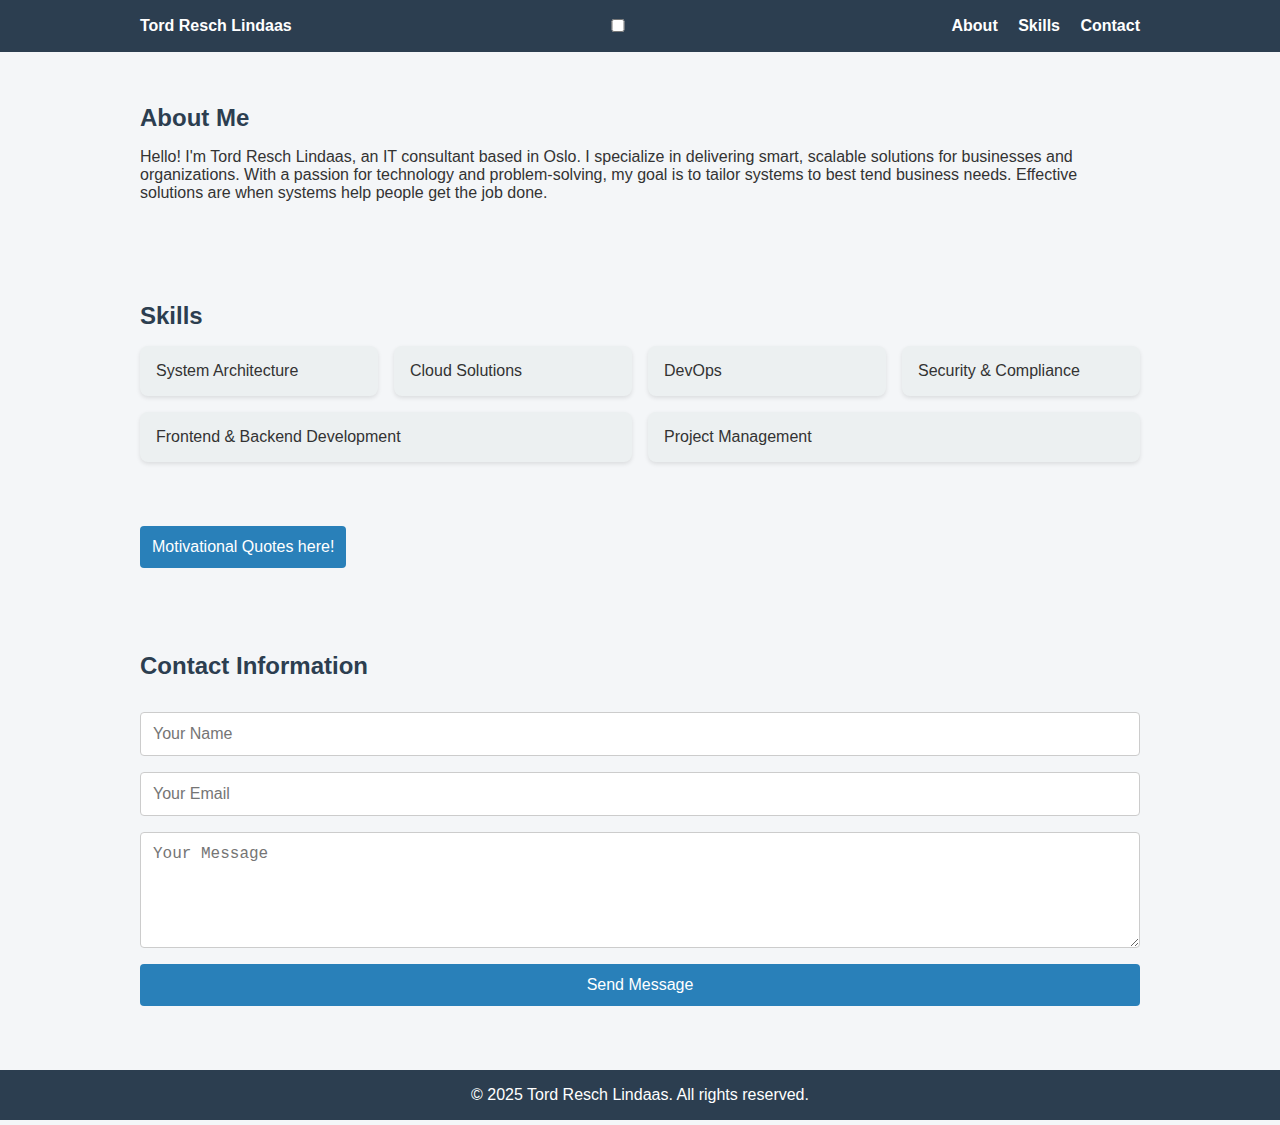
<file: index.html>
<!DOCTYPE html>
<html lang="en">
<head>
  <meta charset="UTF-8" />
  <meta name="viewport" content="width=device-width, initial-scale=1.0" />
  <title>Tord Resch Lindaas | Personal Homepage</title>
  <link rel="stylesheet" href="css/style.css" />
</head>
<body>
  <header>
    <div class="header-container">
      <div class="header-title">
        <strong>Tord Resch Lindaas</strong>
      </div>
      <label class="dark-mode-toggle">
        <input type="checkbox" id="darkModeSwitch">
        <span class="slider"></span>
      </label>
      <div class="header-nav">
        <nav role="navigation" aria-label="Main Navigation">
          <a href="#about">About</a>
          <a href="#skills">Skills</a>
          <a href="#contact">Contact</a>
        </nav>
      </div>
    </div>
  </header>

  <main>
    <section class="section" id="about">
      <h2>About Me</h2>
      <p>
        Hello! I'm Tord Resch Lindaas, an IT consultant based in Oslo. I specialize in delivering smart, scalable solutions for businesses and organizations. With a passion for technology and problem-solving, my goal is to tailor systems to best tend business needs. Effective solutions are when systems help people get the job done.
      </p>
    </section>

    <section class="section" id="skills">
      <h2>Skills</h2>
      <div class="skills">
        <div class="skill">System Architecture</div>
        <div class="skill">Cloud Solutions</div>
        <div class="skill">DevOps</div>
        <div class="skill">Security & Compliance</div>
        <div class="skill">Frontend & Backend Development</div>
        <div class="skill">Project Management</div>
      </div>
    </section>

    <section class="section" id="motivational-quotes">   
      <div class="contact-container">
        <buttonsize class="contact-container">
          <button onclick="window.location.href='quotepage.html'">Motivational Quotes here!</button>
        </buttonsize>
      </div>
    </section>


    <section class="section" id="contact">
      <div class="contact-container">
        <form action="https://api.web3forms.com/submit" method="POST" class="contact-container">
          <div class="contact-left-title">
            <h2>Contact Information</h2>
          </div>
          <input type="hidden" name="access_key" value="89476029-b273-48ff-9273-b293166d3cc1">
          <input type="text" name="name" placeholder="Your Name" class="contact-container" required />
          <input type="email" name="email" placeholder="Your Email" class="contact-container" required />
          <textarea rows="5" name="message" placeholder="Your Message" class="contact-container" required></textarea>
          <input type="checkbox" name="botcheck" class="hidden" style="display: none;">
          <button type="submit">Send Message</button>
        </form>
      </div>
    </section>
  </main>

  <footer>
    © 2025 Tord Resch Lindaas. All rights reserved.
  </footer>


<script>
  // Sync theme and toggle switch before page fully loads
  document.addEventListener("DOMContentLoaded", function () {
    const savedTheme = localStorage.getItem("theme");
    const isDark = savedTheme === "dark";

    if (isDark) {
      document.body.classList.add("dark-mode");
    }

    const toggle = document.getElementById("darkModeSwitch");
    if (toggle) {
      toggle.checked = isDark;
    }

    // Optional: Add listener here instead of inline HTML
    toggle.addEventListener("change", function () {
      const isDark = toggle.checked;
      document.body.classList.toggle("dark-mode", isDark);
      localStorage.setItem("theme", isDark ? "dark" : "light");
    });
  });
</script>


</body>
</html>
</file>
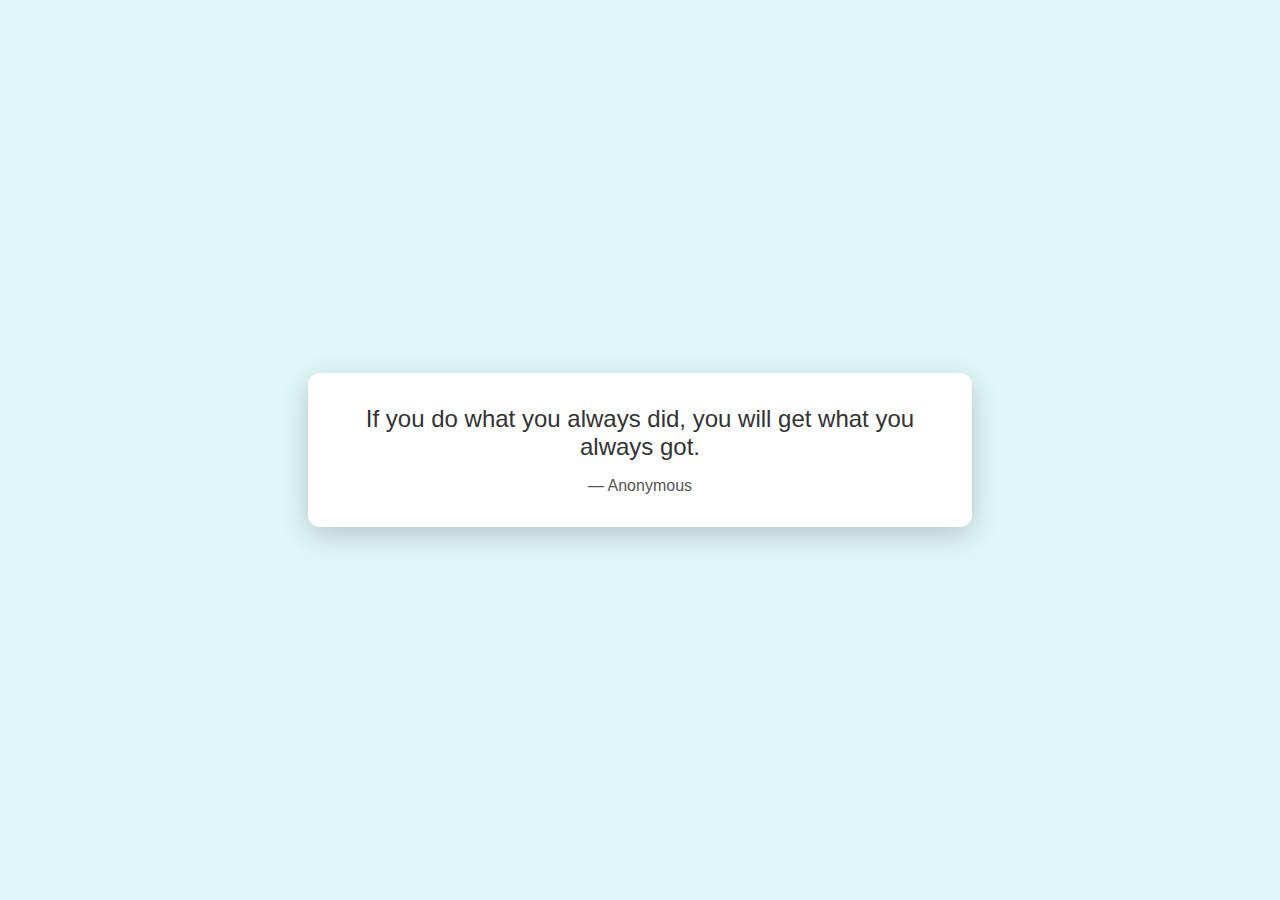
<file: quotepage.html>
<!DOCTYPE html>
<html lang="en">
<head>
  <meta charset="UTF-8">
  <title>Motivational Quote Card</title>
  <link rel="stylesheet" href="css/stylequote.css" />
</head>
<body>
  <div class="card">
    <div class="quote" id="quote">Loading...</div>
    <div class="author" id="author"></div>
  </div>

  <script>
    const quotes = [
      { text: "Push yourself, because no one else is going to do it for you.", author: "Unknown" },
      { text: "Great things never come from comfort zones.", author: "Unknown" },
      { text: "Dream it. Wish it. Do it.", author: "Unknown" },
      { text: "Success doesn’t just find you. You have to go out and get it.", author: "Unknown" },
      { text: "The harder you work for something, the greater you’ll feel when you achieve it.", author: "Unknown" },
      { text: "Don’t watch the clock; do what it does. Keep going.", author: "Sam Levenson" },
      { text: "Success is what comes after you stop making excuses.", author: "Luis Galarza" },
      { text: "Wake up with determination. Go to bed with satisfaction.", author: "Unknown" },
      { text: "Do something today that your future self will thank you for.", author: "Sean Patrick Flanery" },
      { text: "Little things make big days.", author: "Isabel Marant" },
      { text: "It’s going to be hard, but hard does not mean impossible.", author: "Art Briles" },
      { text: "Don’t wait for opportunity. Create it.", author: "George Bernard Shaw" },
      { text: "Sometimes we’re tested not to show our weaknesses, but to discover our strengths.", author: "Unknown" },
      { text: "The key to success is to focus on goals, not obstacles.", author: "Unknown" },
      { text: "Believe you can and you're halfway there.", author: "Theodore Roosevelt" },
      { text: "Your limitation—it’s only your imagination.", author: "Unknown" },
      { text: "Push yourself, because no one else is going to do it for you.", author: "Unknown" },
      { text: "Sometimes later becomes never. Do it now.", author: "Unknown" },
      { text: "Great things never come from comfort zones.", author: "Unknown" },
      { text: "Dream it. Wish it. Do it.", author: "Unknown" },
      { text: "Stay focused and never give up.", author: "Unknown" },
      { text: "Don’t stop when you’re tired. Stop when you’re done.", author: "Marilyn Monroe" },
      { text: "Work hard in silence, let success make the noise.", author: "Frank Ocean" },
      { text: "The only limit to our realization of tomorrow is our doubts of today.", author: "Franklin D. Roosevelt" },
      { text: "Act as if what you do makes a difference. It does.", author: "William James" },
      { text: "Success is not final, failure is not fatal: It is the courage to continue that counts.", author: "Winston Churchill" },
      { text: "Hardships often prepare ordinary people for an extraordinary destiny.", author: "C.S. Lewis" },
      { text: "Believe in yourself and all that you are.", author: "Christian D. Larson" },
      { text: "You are capable of amazing things.", author: "Unknown" },
      { text: "Don’t limit your challenges. Challenge your limits.", author: "Jerry Dunn" },
      { text: "It always seems impossible until it’s done.", author: "Nelson Mandela" },
      { text: "Start where you are. Use what you have. Do what you can.", author: "Arthur Ashe" },
      { text: "You don’t have to be great to start, but you have to start to be great.", author: "Zig Ziglar" },
      { text: "Success is the sum of small efforts, repeated day in and day out.", author: "Robert Collier" },
      { text: "Don’t be afraid to give up the good to go for the great.", author: "John D. Rockefeller" },
      { text: "I find that the harder I work, the more luck I seem to have.", author: "Thomas Jefferson" },
      { text: "Opportunities don't happen. You create them.", author: "Chris Grosser" },
      { text: "Try not to become a man of success. Rather become a man of value.", author: "Albert Einstein" },
      { text: "Success usually comes to those who are too busy to be looking for it.", author: "Henry David Thoreau" },
      { text: "Don’t be pushed around by the fears in your mind. Be led by the dreams in your heart.", author: "Roy T. Bennett" },
      { text: "Magic is believing in yourself. If you can do that, you can make anything happen.", author: "Johann Wolfgang von Goethe" },
      { text: "If you want to achieve greatness stop asking for permission.", author: "Anonymous" },
      { text: "Things work out best for those who make the best of how things work out.", author: "John Wooden" },
      { text: "To live a creative life, we must lose our fear of being wrong.", author: "Joseph Chilton Pearce" },
      { text: "If you are not willing to risk the usual you will have to settle for the ordinary.", author: "Jim Rohn" },
      { text: "Trust because you are willing to accept the risk, not because it's safe or certain.", author: "Anonymous" },
      { text: "Take up one idea. Make that one idea your life.", author: "Swami Vivekananda" },
      { text: "All our dreams can come true if we have the courage to pursue them.", author: "Walt Disney" },
      { text: "Good things come to people who wait, but better things come to those who go out and get them.", author: "Anonymous" },
      { text: "If you do what you always did, you will get what you always got.", author: "Anonymous" },
      { text: "Success is walking from failure to failure with no loss of enthusiasm.", author: "Winston Churchill" },
      { text: "Just when the caterpillar thought the world was ending, he turned into a butterfly.", author: "Proverb" },
      { text: "Successful people do what unsuccessful people are not willing to do.", author: "Jim Rohn" },
      { text: "The only place where success comes before work is in the dictionary.", author: "Vidal Sassoon" },
      { text: "The best revenge is massive success.", author: "Frank Sinatra" },
      { text: "Success is not in what you have, but who you are.", author: "Bo Bennett" },
      { text: "Your time is limited, so don’t waste it living someone else’s life.", author: "Steve Jobs" },
      { text: "Don’t be afraid to give up the good to go for the great.", author: "John D. Rockefeller" },
      { text: "I never dreamed about success. I worked for it.", author: "Estee Lauder" },
      { text: "Success is liking yourself, liking what you do, and liking how you do it.", author: "Maya Angelou" },
      { text: "Success is not how high you have climbed, but how you make a positive difference to the world.", author: "Roy T. Bennett" },
      { text: "Success is getting what you want. Happiness is wanting what you get.", author: "Dale Carnegie" },
      { text: "Success is not the key to happiness. Happiness is the key to success.", author: "Albert Schweitzer" },
      { text: "Success is achieved and maintained by those who try and keep trying.", author: "W. Clement Stone" },
      { text: "Success is a journey, not a destination.", author: "Ben Sweetland" },
      { text: "Success is the progressive realization of a worthy goal or ideal.", author: "Earl Nightingale" },
      { text: "Success is doing ordinary things extraordinarily well.", author: "Jim Rohn" },
      { text: "Success is not measured by money or power but by the positive impact you have.", author: "Anonymous" },
      { text: "Success is when the checks don’t bounce.", author: "Andy Warhol" },
      { text: "Success is stumbling from failure to failure with no loss of enthusiasm.", author: "Winston Churchill" },
      { text: "Success is the ability to go from one failure to another with no loss of enthusiasm.", author: "Winston Churchill" },
      { text: "Success is not about being the best. It’s about always getting better.", author: "Behdad Sami" },
      { text: "Success is not for the lazy.", author: "Anonymous" },
      { text: "Success is not something you pursue. Success is something you attract by the person you become.", author: "Jim Rohn" },
      { text: "Success is not to be pursued; it is to be attracted by the person you become.", author: "Jim Rohn" },
      { text: "Success is not a destination, but the road that you're on.", author: "Marlon Wayans" },
      { text: "Success is not about how much money you make; it’s about the difference you make in people’s lives.", author: "Michelle Obama" },
      { text: "Success is not the absence of failure; it’s the persistence through failure.", author: "Aisha Tyler" },
      { text: "Success is not final, failure is not fatal.", author: "Winston Churchill" },
      { text: "Success is not for the chosen few, but for the few who choose it.", author: "Anonymous" },
      { text: "Success is not about luck. It’s about hard work, perseverance, and learning.", author: "Anonymous" },
      { text: "Success is not about being perfect. It’s about effort.", author: "Anonymous" },
      { text: "Success is not about what you have, but about who you become.", author: "Anonymous" },
      { text: "Success is not about competing with others. It’s about competing with yourself.", author: "Anonymous" },
      { text: "Success is not about being better than someone else. It’s about being better than you used to be.", author: "Wayne Dyer" },
      { text: "Success is not about having more. It’s about being more.", author: "Anonymous" },
      { text: "Success is not about what you do occasionally. It’s about what you do consistently.", author: "Marie Forleo" },
      { text: "Success is not about talent. It’s about persistence.", author: "Anonymous" },
      { text: "Success is not about finding yourself. It’s about creating yourself.", author: "George Bernard Shaw" }
    ];

    function showRandomQuote() {
      const randomIndex = Math.floor(Math.random() * quotes.length);
      const quote = quotes[randomIndex];
      document.getElementById("quote").textContent = quote.text;
      document.getElementById("author").textContent = `— ${quote.author}`;
    }

    showRandomQuote();
    setInterval(showRandomQuote, 10000); // 10 seconds
  </script>
</body>
</html>
</file>
<file: css/style.css>
/* Base Styles */
html, body {
  height: 100%;
  margin: 0;
  font-family: 'Segoe UI', sans-serif;
  background-color: #f4f6f8;
  color: #333;
  display: flex;
  flex-direction: column;
}

body, main {
  flex: 1;
}

/* Header */
header {
  background-color: #2c3e50;
  color: white;
  padding: 1rem 0;
  display: flex;
  justify-content: center;
}

.header-container {
  width: 100%;
  max-width: 1000px;
  padding: 0 2rem;
  display: flex;
  justify-content: space-between;
  align-items: center;
}

.header-title,
.header-nav {
  display: flex;
  align-items: center;
}

/* Navigation */
nav a {
  color: white;
  margin-left: 1rem;
  text-decoration: none;
  font-weight: bold;
}

nav a:hover {
  text-decoration: underline;
}

/* Section */
.section {
  padding: 2rem;
  max-width: 1000px;
  margin: auto;
}

.section h2 {
  color: #2c3e50;
  margin-bottom: 1rem;
}

/* Skills */
.skills {
  display: flex;
  flex-wrap: wrap;
  gap: 1rem;
}

.skill {
  background-color: #ecf0f1;
  padding: 1rem;
  border-radius: 8px;
  flex: 1 1 200px;
  box-shadow: 0 2px 4px rgba(0, 0, 0, 0.1);
}

/* Form */
form {
  display: flex;
  flex-direction: column;
  gap: 1rem;
}

input,
textarea {
  padding: 0.75rem;
  border: 1px solid #ccc;
  border-radius: 4px;
  font-size: 1rem;
  width: 100%;
  box-sizing: border-box;
}

/* Button */
button {
  background-color: #2980b9;
  color: white;
  border: none;
  padding: 0.75rem;
  border-radius: 4px;
  cursor: pointer;
  font-size: 1rem;
}

button:hover {
  background-color: #3498db;
}

/* Footer */
footer {
  background-color: #2c3e50;
  color: white;
  text-align: center;
  padding: 1rem;
  margin-top: 2rem;
}

/* Accessibility */
label {
  font-weight: bold;
}

/* Responsive Design */
@media (max-width: 480px) {
  .header-container {
    flex-direction: column;
    align-items: stretch;
  }

  .header-title,
  .header-nav {
    justify-content: space-between;
    width: 100%;
    margin-bottom: 0.5rem;
  }

  header {
    flex-direction: column;
    align-items: flex-start;
  }

  nav {
    margin-top: 0.5rem;
  }

  .section {
    padding: 1rem;
  }

  .skills {
    flex-direction: column;
  }
}

/* Dark Mode Styles */
body.dark-mode {
  background-color: #181c24;
  color: #e3e6eb;
}
body.dark-mode header,
body.dark-mode footer {
  background-color: #232a36;
  color: #e3e6eb;
}
body.dark-mode .skill {
  background-color: #232a36;
  box-shadow: 0 2px 4px rgba(30, 41, 59, 0.2);
}
body.dark-mode input,
body.dark-mode textarea {
  background-color: #232a36;
  color: #e3e6eb;
  border: 1px solid #3a4252;
}
body.dark-mode button {
  background-color: #375a7f;
  color: #fff;
}
body.dark-mode button:hover {
  background-color: #4a77a8;
}
</file>
<file: css/stylequote.css>
body {
  margin: 0;
  height: 100vh;
  display: flex;
  justify-content: center;
  align-items: center;
  background: #e0f7fa;
  font-family: 'Segoe UI', Tahoma, Geneva, Verdana, sans-serif;
}

.card {
  background: white;
  padding: 2rem;
  border-radius: 12px;
  box-shadow: 0 8px 30px rgba(0, 0, 0, 0.2);
  max-width: 600px;
  text-align: center;
  transition: all 0.3s ease;
}

.quote {
  font-size: 1.5rem;
  color: #333;
}

.author {
  margin-top: 1rem;
  font-size: 1rem;
  color: #555;
}
</file>
